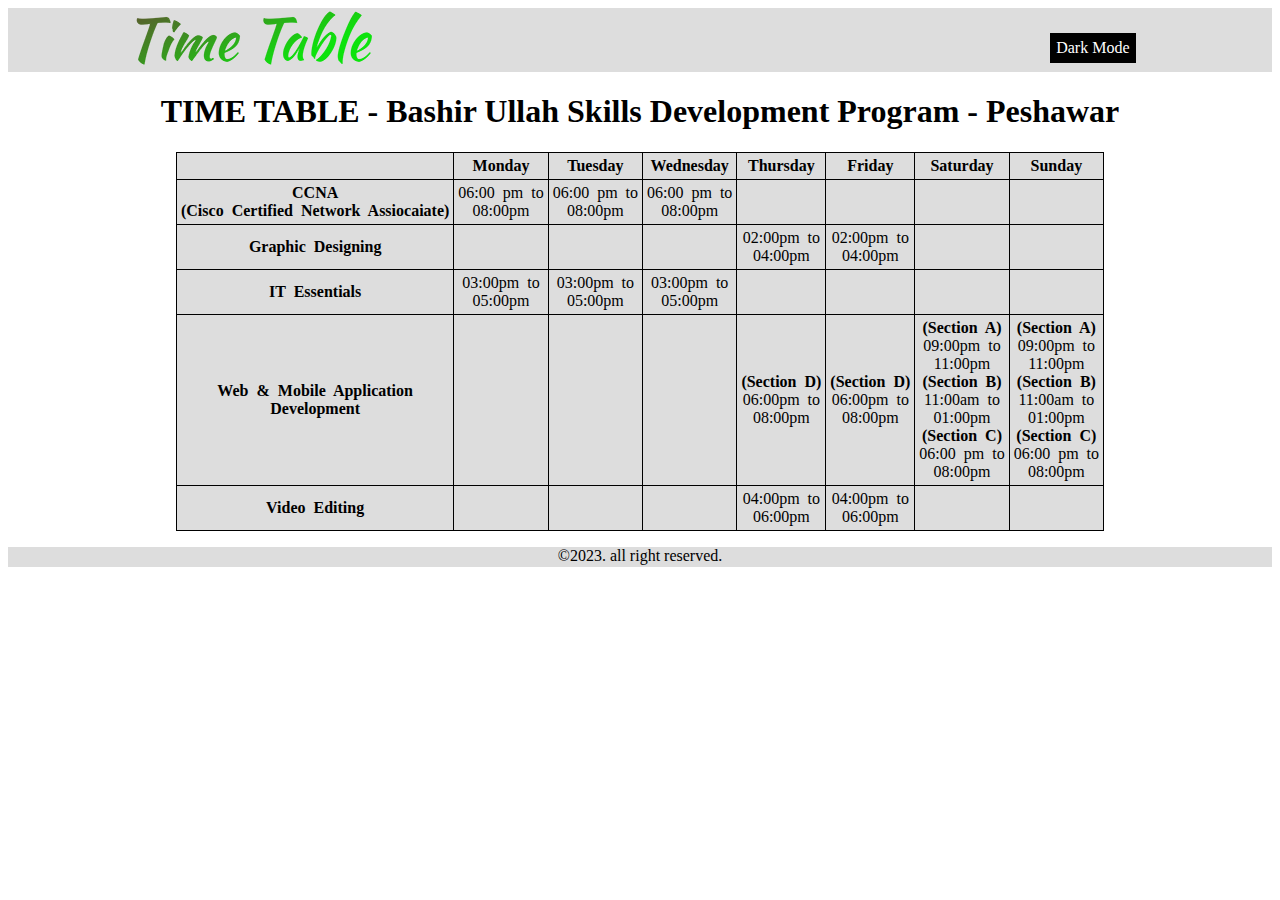
<file: index.html>
<!DOCTYPE html>
<html lang="en">
<head>
   
    <title>time table</title>
    <link rel="stylesheet" href="style.css">
    
    
</head>
<body>
    <header>
       
        <nav class="container">
            
               <div class="logo"> <img src="logo.png" alt="logo" >
                <a class="button" href="btn.html">Dark Mode</a>
            </div>
        </nav>

    </header>

        <div class="heading">
            <h1 class="ha">TIME TABLE - Bashir Ullah  Skills Development Program - Peshawar  </h1>
        </div>
    
       
        <table class="hg" border="1" >
            
           <thead>

            <tr>
                <th></th>
                <th>Monday</th>
                <th>Tuesday</th>
                <th>Wednesday</th>
                <th>Thursday</th>
                <th>Friday</th>
                <th>Saturday</th>
                <th>Sunday</th>
            </tr>
           </thead>
             <tr>
                 <td style="margin-left: 20px; "> <b>     CCNA <br>(Cisco Certified Network Assiocaiate)</b></td>
                 <td>06:00 pm to<br>08:00pm</td>
                 <td>06:00 pm to<br>08:00pm</td>
                 <td>06:00 pm to<br>08:00pm</td>
                 <td></td>
                 <td></td>
                 <td></td>
                 <td></td>
             </tr>

              <tr>
                <td><b><b>Graphic Designing</b></b></td>
                <td></td>
                <td></td>
                <td></td>
                <td>02:00pm to<br>04:00pm</td>
                <td>02:00pm to<br>04:00pm</td>
                <td></td>
                <td></td>
              </tr>

              <tr>
                <td> <b>IT Essentials</b></td>
                <td>03:00pm to<br>05:00pm</td>
                <td>03:00pm to<br>05:00pm</td>
                <td>03:00pm to<br>05:00pm</td>
                <td></td>
                <td></td>
                <td></td>
                <td></td>
              </tr>

               <tr>
                <td> <b>Web & Mobile Application <br>Development  </b></td>
                <td></td>
                <td></td>
                <td></td>
                <td><b>(Section D)</b> <br>06:00pm to <br>08:00pm </td>
                <td><b>(Section D)</b> <br>06:00pm to <br>08:00pm </td>
                <td><b>(Section A)</b> <br>09:00pm to <br>11:00pm <br><b>(Section B) </b><br>11:00am to <br>01:00pm <br> <b>(Section C)</b> <br>06:00 pm to <br> 08:00pm </b></td>
                <td><b>(Section A)</b> <br>09:00pm to <br>11:00pm <br><b>(Section B) </b> <br>11:00am to <br>01:00pm <br> <b>(Section C) </b><br> 06:00 pm to <br> 08:00pm </b></td>
               </tr>

               <tr>
                <td> <b>Video Editing</b></td>
                <td></td>
                <td></td>
                <td></td>
                <td>04:00pm to<br>06:00pm</td>
                <td>04:00pm to<br>06:00pm</td>
                <td></td>
                <td></td>
               </tr>

        </table>
   
    
        <footer class="ftr">
            <p> &copy;2023. all right reserved.</p>
        </footer>
   
</body>
</html>
</file>
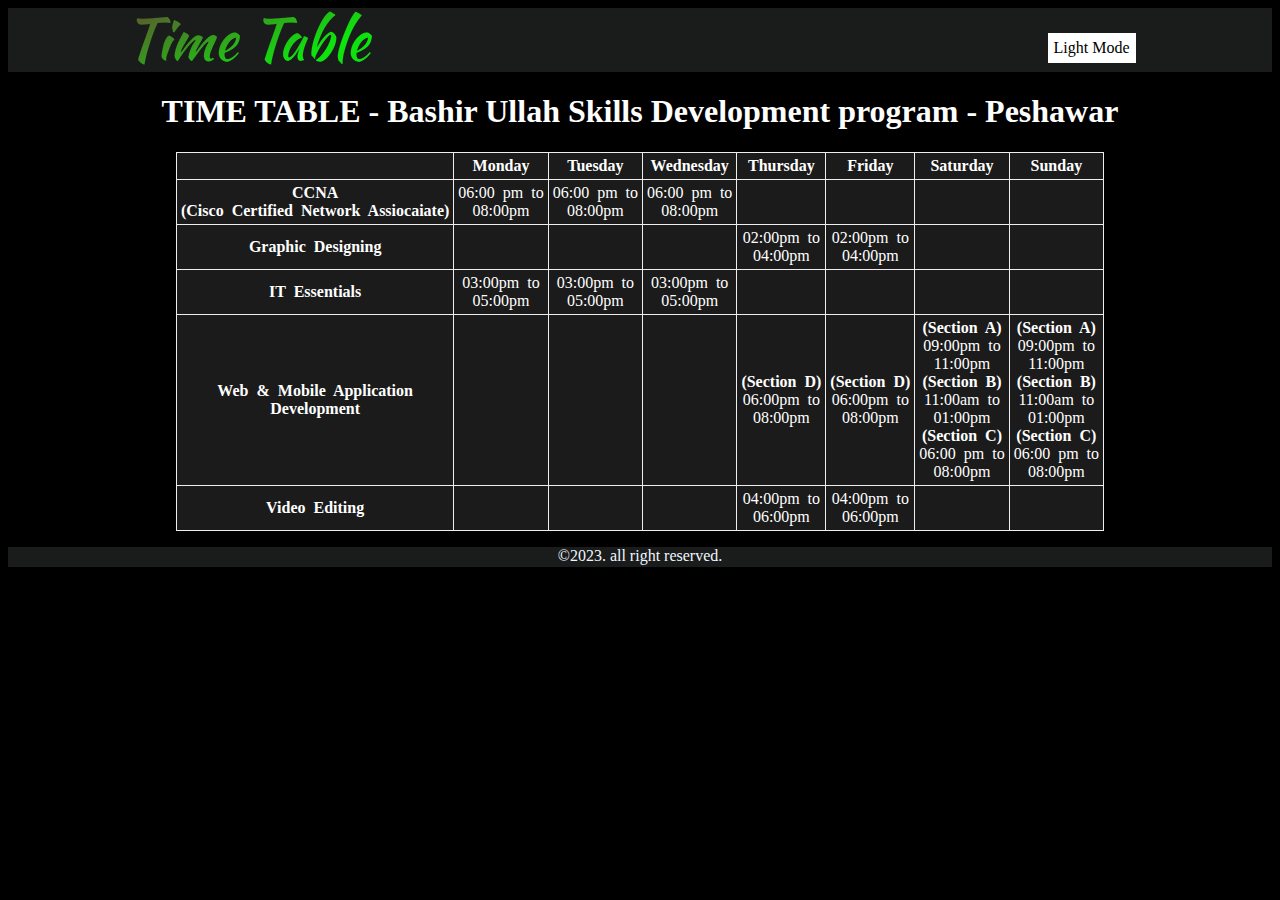
<file: btn.html>
<!DOCTYPE html>
<html lang="en">
<head>
   
    <title>time table</title>
    <link rel="stylesheet" href="btn.css">
    
</head>
<body>
    <header>
       
        <nav class="container">
            
               <div class="logo"> <img src="logo.png" alt="logo" >
                <a class="button" href="index.html">Light Mode</a>
            </div>
        </nav>

    </header>

        <div class="heading">
            <h1 class="ha">TIME TABLE - Bashir Ullah  Skills Development program - Peshawar  </h1>
        </div>
    
       
        <table class="hg" border="1" >
            
           <thead>

            <tr>
                <th></th>
                <th>Monday</th>
                <th>Tuesday</th>
                <th>Wednesday</th>
                <th>Thursday</th>
                <th>Friday</th>
                <th>Saturday</th>
                <th>Sunday</th>
            </tr>
           </thead>
           <tr>
            <td style="margin-left: 20px; "> <b>     CCNA <br>(Cisco Certified Network Assiocaiate)</b></td>
            <td>06:00 pm to<br>08:00pm</td>
            <td>06:00 pm to<br>08:00pm</td>
            <td>06:00 pm to<br>08:00pm</td>
            <td></td>
            <td></td>
            <td></td>
            <td></td>
        </tr>

         <tr>
           <td><b><b>Graphic Designing</b></b></td>
           <td></td>
           <td></td>
           <td></td>
           <td>02:00pm to<br>04:00pm</td>
           <td>02:00pm to<br>04:00pm</td>
           <td></td>
           <td></td>
         </tr>

         <tr>
           <td> <b>IT Essentials</b></td>
           <td>03:00pm to<br>05:00pm</td>
           <td>03:00pm to<br>05:00pm</td>
           <td>03:00pm to<br>05:00pm</td>
           <td></td>
           <td></td>
           <td></td>
           <td></td>
         </tr>

          <tr>
           <td> <b>Web & Mobile Application <br>Development  </b></td>
           <td></td>
           <td></td>
           <td></td>
           <td><b>(Section D)</b> <br>06:00pm to <br>08:00pm </td>
           <td><b>(Section D)</b> <br>06:00pm to <br>08:00pm </td>
           <td><b>(Section A)</b> <br>09:00pm to <br>11:00pm <br><b>(Section B) </b><br>11:00am to <br>01:00pm <br> <b>(Section C)</b> <br>06:00 pm to <br> 08:00pm </b></td>
           <td><b>(Section A)</b> <br>09:00pm to <br>11:00pm <br><b>(Section B) </b> <br>11:00am to <br>01:00pm <br> <b>(Section C) </b><br> 06:00 pm to <br> 08:00pm </b></td>
          </tr>

          <tr>
           <td> <b>Video Editing</b></td>
           <td></td>
           <td></td>
           <td></td>
           <td>04:00pm to<br>06:00pm</td>
           <td>04:00pm to<br>06:00pm</td>
           <td></td>
           <td></td>
          </tr>


        </table>
   
    
        <footer class="ftr">
            <p> &copy;2023. all right reserved.</p>
        </footer>
   
</body>
</html>
</file>
<file: style.css>
header {
  background-color: rgb(223, 102, 102);
}

.hg {
  border: 1px solid black;
  padding: 20px;
  text-align: center;
  border-collapse: collapse;
  word-spacing: 4px;
  margin: auto;
  background-color: rgb(221, 221, 221);
  
  
}

th,td{
  padding: 4px 4px 4px 4px;
}

.container {
  background-color: rgb(221, 221, 221);
}

.logo {
  margin-left: 10%;
}

.ha {
  text-align: center;
}

.button {
  background-color: rgb(0, 0, 0);
  text-decoration: none;
  color: rgb(255, 255, 255);
  cursor: pointer;
  padding: 6px;
  float: right;
  margin-top: 25px;
  margin-left: 20%;
  margin-right: 12%;
}

.ftr {
  height: 20px;
  text-align: center;
  color: rgb(0, 0, 0);
  background-color: rgb(221, 221, 221);
  
}
</file>
<file: btn.css>
body{
    background-color: black;
}



header {
    background-color: white;
  }
  
  .hg {
    border: 1px;
    padding: 20px;
    text-align: center;
    border-collapse: collapse;
    word-spacing: 4px;
    margin: auto;
    background-color: rgb(27, 27, 27);
    
    
}
th,td{
    color: white;
    padding: 4px 4px 4px 4px;
}
  .heading{
    color: white;
  }
  
  .container {
    background-color: rgb(26, 27, 27);
  }
  
  .logo {
    margin-left: 10%;
  }
  
  .ha {
    text-align: center;
  }
  
  .button {
    background-color: rgb(255, 255, 255);
    text-decoration: none;
    color: rgb(0, 0, 0);
    cursor: pointer;
    padding: 6px;
    float: right;
    margin-top: 25px;
    margin-left: 20%;
    margin-right: 12%;
  }
  
  .ftr {
    height: 20px;
    text-align: center;
    color: aliceblue;
    background-color:  rgb(26, 27, 27);
    
  }
</file>
